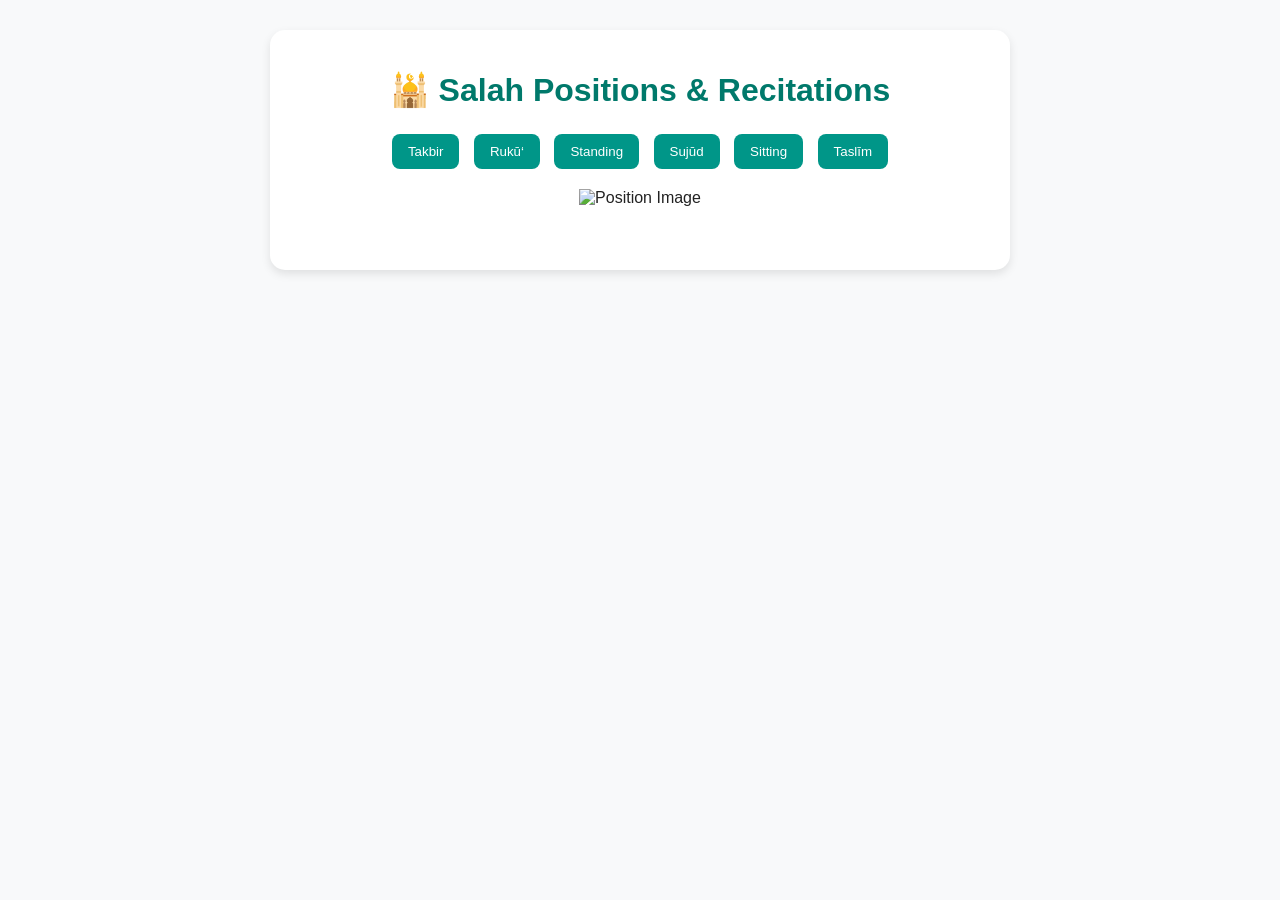
<file: index.html>
<!DOCTYPE html>
<html lang="en">
<head>
  <meta charset="UTF-8">
  <meta name="viewport" content="width=device-width, initial-scale=1.0">
  <title>Salah Positions and Recitations</title>
  <link rel="stylesheet" href="style.css">
</head>
<body>
  <div class="container">
    <h1>🕌 Salah Positions & Recitations</h1>
    
    <div class="buttons">
      <button onclick="showPosition('takbir')">Takbir</button>
      <button onclick="showPosition('ruku')">Rukū‘</button>
      <button onclick="showPosition('standing')">Standing</button>
      <button onclick="showPosition('sujood')">Sujūd</button>
      <button onclick="showPosition('sitting')">Sitting</button>
      <button onclick="showPosition('tasleem')">Taslīm</button>
    </div>

    <div id="display" class="display">
      <img id="positionImage" alt="Position Image">
      <h2 id="positionTitle"></h2>
      <p class="arabic" id="arabicText"></p>
      <p class="translit" id="translitText"></p>
      <p class="meaning" id="meaningText"></p>
    </div>
  </div>

  <script src="script.js"></script>
</body>
</html>
</file>
<file: style.css>
body {
  font-family: 'Segoe UI', sans-serif;
  background-color: #f8f9fa;
  text-align: center;
  color: #222;
}

.container {
  max-width: 700px;
  margin: 30px auto;
  padding: 20px;
  background: white;
  border-radius: 15px;
  box-shadow: 0 4px 10px rgba(0,0,0,0.1);
}

h1 {
  margin-bottom: 20px;
  color: #00796b;
}

.buttons button {
  background-color: #009688;
  color: white;
  border: none;
  padding: 10px 16px;
  margin: 5px;
  border-radius: 8px;
  cursor: pointer;
  transition:  0.3s;
}

.buttons button:hover {
  background-color: #00796b;
}

.display img {
  width: 220px;
  margin: 15px auto;
}

.arabic {
  font-size: 28px;
  font-family: 'Scheherazade', serif;
}

.translit {
  font-style: italic;
  color: #444;
}

.meaning {
  font-size: 16px;
  color: #555;
  margin-top: 10px;
}
</file>
